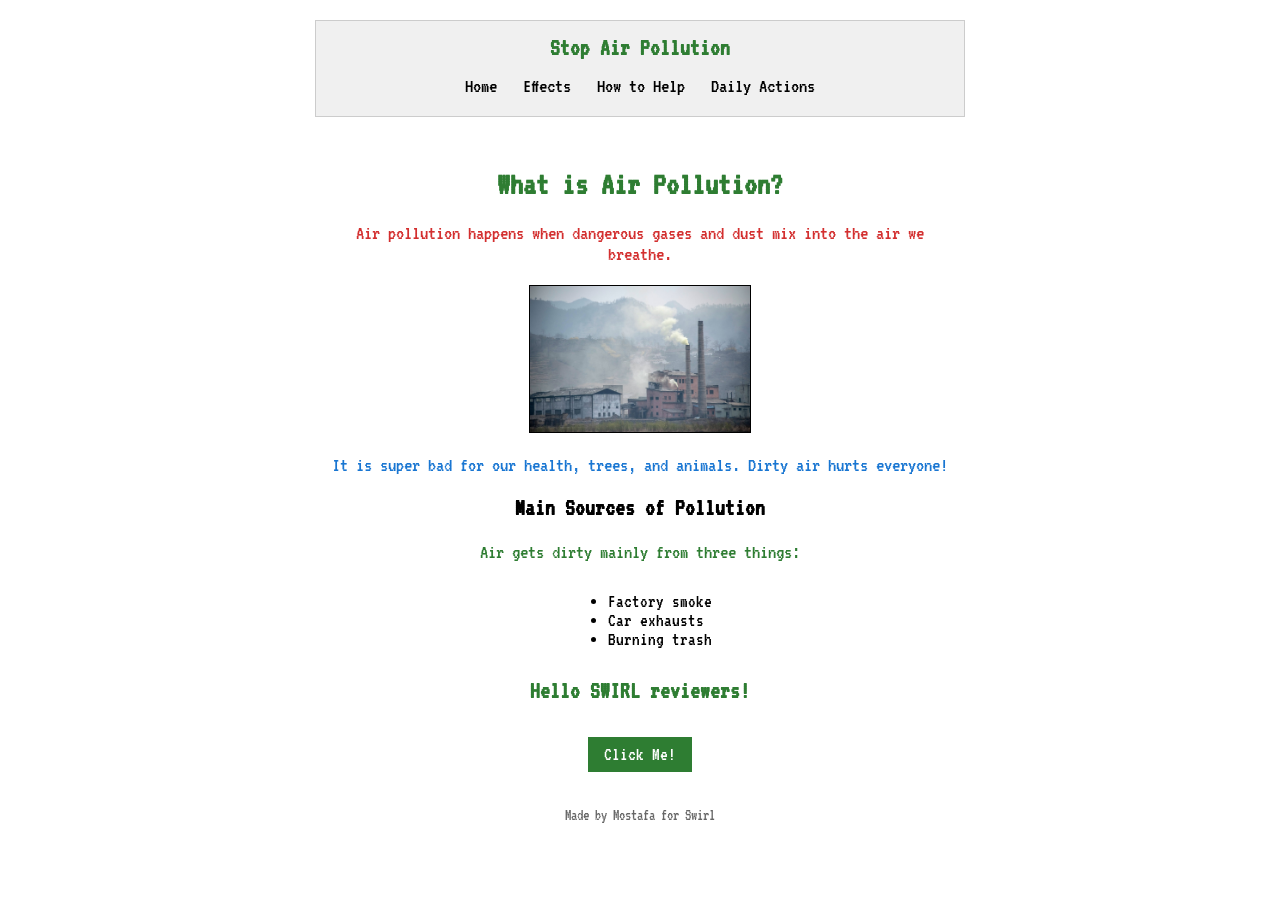
<file: index.html>
<!DOCTYPE html>
<html lang="en">
<head>
  <meta charset="UTF-8">
  <title>Stop Air Pollution</title>
  <link rel="icon" href="https://fav.farm/🌫️">
  <link rel="stylesheet" href="style.css">
</head>
<body>
  <aside>
    <h2>Stop Air Pollution</h2>
    <nav>
      <a href="index.html">Home</a>
      <a href="effects.html">Effects</a>
      <a href="help.html">How to Help</a>
      <a href="daily-actions.html">Daily Actions</a>
    </nav>
  </aside>

  <main>
    <h1>What is Air Pollution?</h1>
    <p class="p-status">Air pollution happens when dangerous gases and dust mix into the air we breathe.</p>
    
    <img src="airpollution.jpeg" alt="air pollution image">

    <p class="p-display">It is super bad for our health, trees, and animals. Dirty air hurts everyone!</p>

    <h2>Main Sources of Pollution</h2>
    <p class="p-vibe">Air gets dirty mainly from three things:</p>

    <ul>
      <li>Factory smoke</li>
      <li>Car exhausts</li>
      <li>Burning trash</li>
    </ul>

    <p class="reviewer-msg">Hello SWIRL reviewers!</p>
    <button onclick="alert('Protect our air!')">Click Me!</button>
  </main>

  <footer>
    <p>Made by Mostafa for Swirl</p>
  </footer>
</body>
</html>
</file>
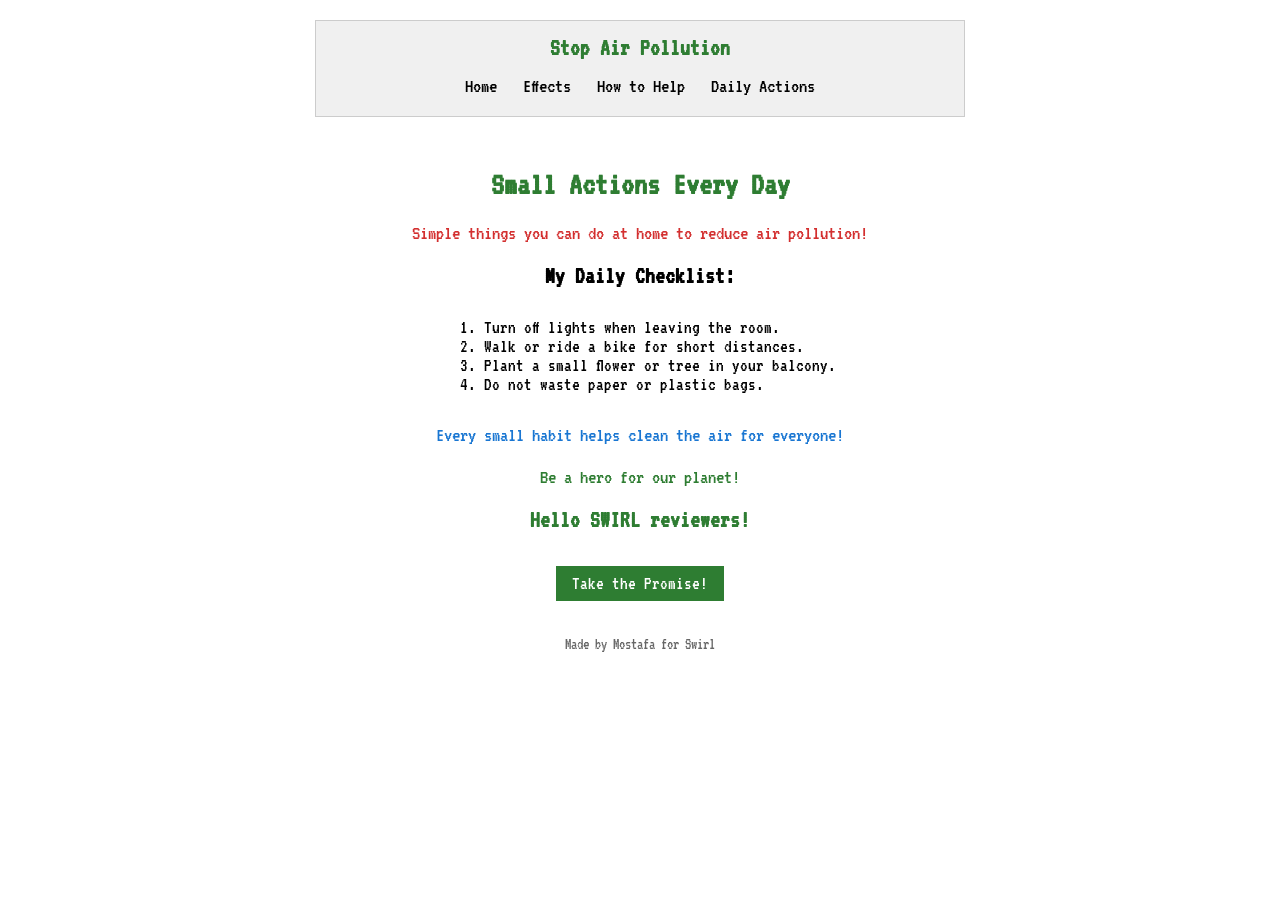
<file: daily-actions.html>
<!DOCTYPE html>
<html lang="en">
<head>
  <meta charset="UTF-8">
  <title>Daily Actions</title>
  <link rel="icon" href="https://fav.farm/🚲">
  <link rel="stylesheet" href="style.css">
</head>
<body>
  <aside>
    <h2>Stop Air Pollution</h2>
    <nav>
      <a href="index.html">Home</a>
      <a href="effects.html">Effects</a>
      <a href="help.html">How to Help</a>
      <a href="daily-actions.html">Daily Actions</a>
    </nav>
  </aside>

  <main>
    <h1>Small Actions Every Day</h1>
    <p class="p-status">Simple things you can do at home to reduce air pollution!</p>

    <h2>My Daily Checklist:</h2>
    <ol>
      <li>Turn off lights when leaving the room.</li>
      <li>Walk or ride a bike for short distances.</li>
      <li>Plant a small flower or tree in your balcony.</li>
      <li>Do not waste paper or plastic bags.</li>
    </ol>

    <p class="p-display">Every small habit helps clean the air for everyone!</p>
    <p class="p-vibe">Be a hero for our planet!</p>

    <p class="reviewer-msg">Hello SWIRL reviewers!</p>
    <button onclick="alert('I promise to keep the air clean!')">Take the Promise!</button>
  </main>

  <footer>
    <p>Made by Mostafa for Swirl</p>
  </footer>
</body>
</html>
</file>
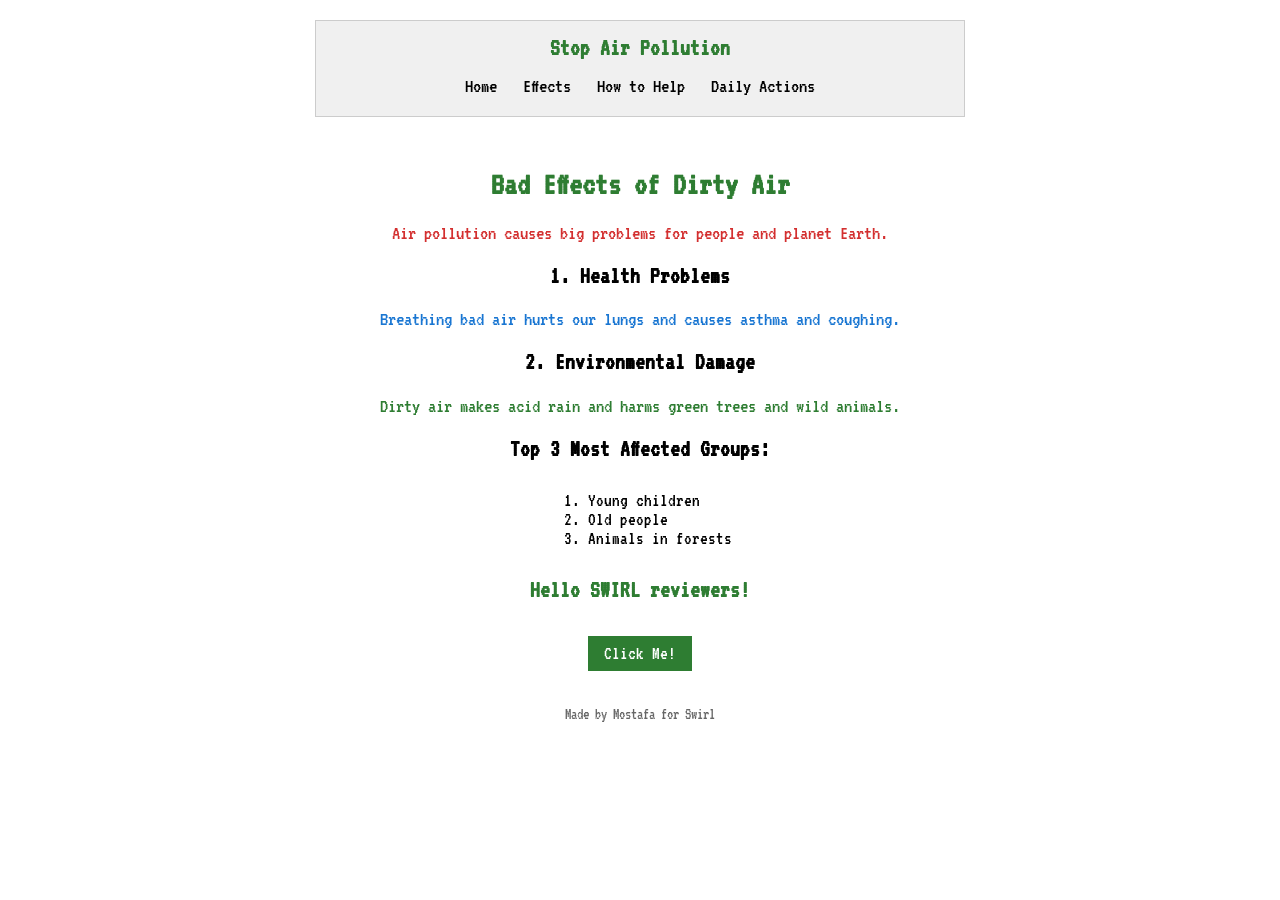
<file: effects.html>
<!DOCTYPE html>
<html lang="en">
<head>
  <meta charset="UTF-8">
  <title>Effects of Pollution</title>
  <link rel="icon" href="https://fav.farm/⚠️">
  <link rel="stylesheet" href="style.css">
</head>
<body>
  <aside>
    <h2>Stop Air Pollution</h2>
    <nav>
      <a href="index.html">Home</a>
      <a href="effects.html">Effects</a>
      <a href="help.html">How to Help</a>
      <a href="daily-actions.html">Daily Actions</a>
    </nav>
  </aside>

  <main>
    <h1>Bad Effects of Dirty Air</h1>
    <p class="p-status">Air pollution causes big problems for people and planet Earth.</p>

    <h2>1. Health Problems</h2>
    <p class="p-display">Breathing bad air hurts our lungs and causes asthma and coughing.</p>

    <h2>2. Environmental Damage</h2>
    <p class="p-vibe">Dirty air makes acid rain and harms green trees and wild animals.</p>

    <h2>Top 3 Most Affected Groups:</h2>
    <ol>
      <li>Young children</li>
      <li>Old people</li>
      <li>Animals in forests</li>
    </ol>

    <p class="reviewer-msg">Hello SWIRL reviewers!</p>
    <button onclick="alert('Learn more and protect your health!')">Click Me!</button>
  </main>

  <footer>
    <p>Made by Mostafa for Swirl</p>
  </footer>
</body>
</html>
</file>
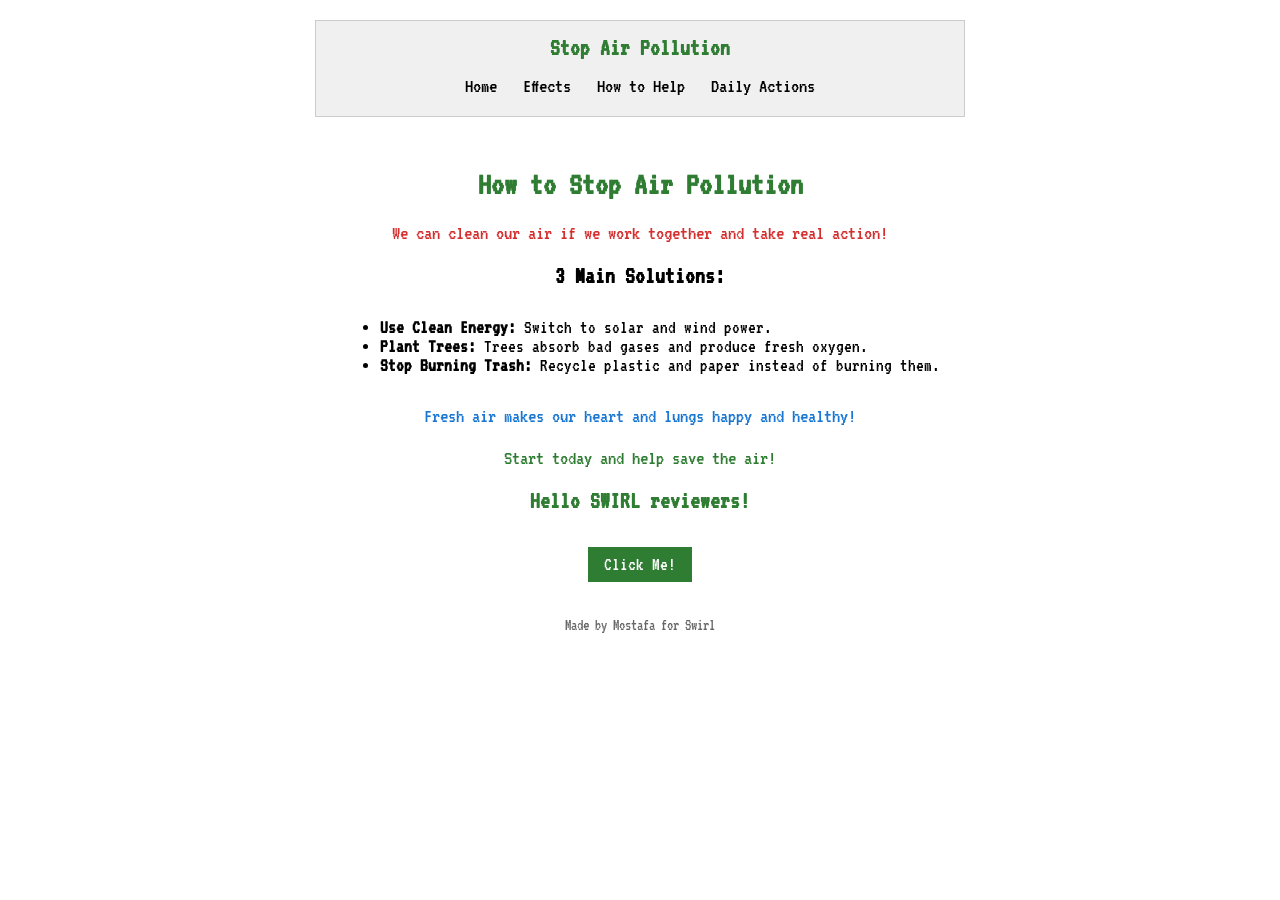
<file: help.html>
<!DOCTYPE html>
<html lang="en">
<head>
  <meta charset="UTF-8">
  <title>How to Help</title>
  <link rel="icon" href="https://fav.farm/🌱">
  <link rel="stylesheet" href="style.css">
</head>
<body>
  <aside>
    <h2>Stop Air Pollution</h2>
    <nav>
      <a href="index.html">Home</a>
      <a href="effects.html">Effects</a>
      <a href="help.html">How to Help</a>
      <a href="daily-actions.html">Daily Actions</a>
    </nav>
  </aside>

  <main>
    <h1>How to Stop Air Pollution</h1>
    <p class="p-status">We can clean our air if we work together and take real action!</p>

    <h2>3 Main Solutions:</h2>
    <ul>
      <li><strong>Use Clean Energy:</strong> Switch to solar and wind power.</li>
      <li><strong>Plant Trees:</strong> Trees absorb bad gases and produce fresh oxygen.</li>
      <li><strong>Stop Burning Trash:</strong> Recycle plastic and paper instead of burning them.</li>
    </ul>

    <p class="p-display">Fresh air makes our heart and lungs happy and healthy!</p>
    <p class="p-vibe">Start today and help save the air!</p>

    <p class="reviewer-msg">Hello SWIRL reviewers!</p>
    <button onclick="alert('Thanks for helping clean the air!')">Click Me!</button>
  </main>

  <footer>
    <p>Made by Mostafa for Swirl</p>
  </footer>
</body>
</html>
</file>
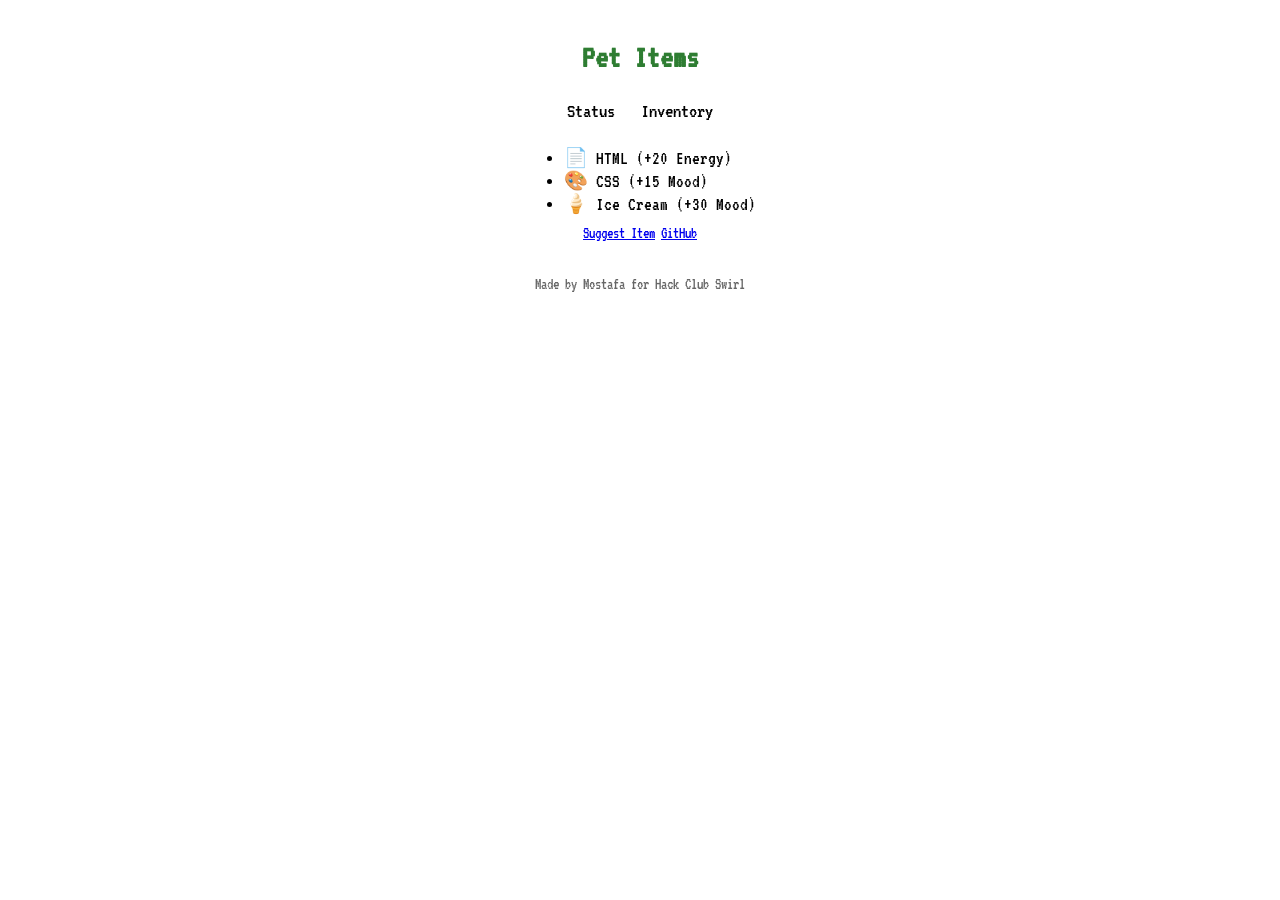
<file: inventory.html>
<!DOCTYPE html>
<html lang="en">
<head>
  <meta charset="UTF-8">
  <link rel="icon" href="https://fav.farm/🎒">
  <title>Tamagotchi Inventory</title>
  <link rel="stylesheet" href="style.css">
</head>
<body>
  <header>
    <h1>Pet Items</h1>
    <nav>
      <a href="index.html" class="nav-btn">Status</a>
      <a href="inventory.html" class="nav-btn">Inventory</a>
    </nav>
  </header>

  <main>
    <ul class="items">
      <li onclick="feedPet('html', 20, 'energy')">📄 HTML (+20 Energy)</li>
      <li onclick="feedPet('css', 15, 'mood')">🎨 CSS (+15 Mood)</li>
      <li onclick="feedPet('icecream', 30, 'mood')">🍦 Ice Cream (+30 Mood)</li>
    </ul>

    <div class="links">
      <a href="mailto:">Suggest Item</a>
      <a href="https://github.com/assem218" target="_blank">GitHub</a>
    </div>
  </main>

  <footer>
    <p>Made by Mostafa for Hack Club Swirl</p>
  </footer>

  <script>
    function feedPet(item, amount, stat) {
      localStorage.setItem('lastItem', item);
      localStorage.setItem('lastAmount', amount);
      localStorage.setItem('lastStat', stat);
      window.location.href = 'index.html';
    }
  </script>
</body>
</html>
</file>
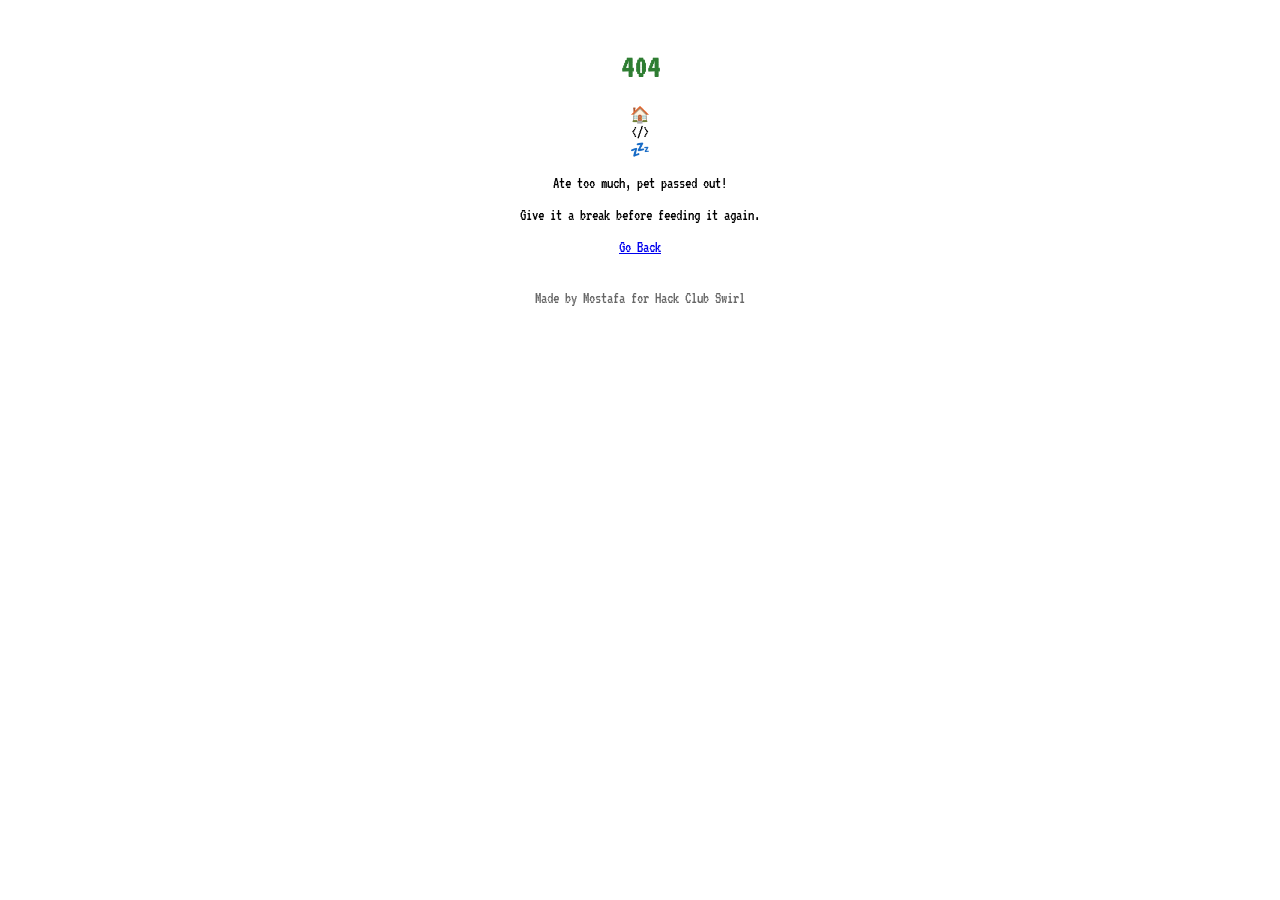
<file: Overfed.html>
<!DOCTYPE html>
<html lang="en">
<head>
  <meta charset="UTF-8">
  <link rel="icon" href="https://fav.farm/😴">
  <title>404 Overfed</title>
  <link rel="stylesheet" href="style.css">
</head>
<body>
  <main>
    <h1>404</h1>
    <div class="pet">
      <div class="laptop laptop-sleeping">
        <div class="laptop-screen">
          <div class="screen-house">🏠</div>
          <div class="screen-code">&lt;/&gt;</div>
        </div>
        <div class="laptop-base"></div>
      </div>
      <div class="sleep-zzz show">💤</div>
    </div>
    <p class="p-energy">Ate too much, pet passed out!</p>
    <p>Give it a break before feeding it again.</p>
    <a href="index.html" class="nav-btn">Go Back</a>
  </main>

  <footer>
    <p>Made by Mostafa for Hack Club Swirl</p>
  </footer>
</body>
</html>
</file>
<file: style.css>
@import url('https://fonts.googleapis.com/css2?family=VT323&display=swap');

body {
  font-family: 'VT323', monospace;
  background-color: #ffffff;
  color: #000000;
  margin: 0;
  padding: 20px;
  text-align: center;
  max-width: 650px;
  margin: 0 auto;
}

aside {
  background: #f0f0f0;
  padding: 15px;
  border: 1px solid #ccc;
  margin-bottom: 20px;
  text-align: center;
}

aside h2 {
  margin: 0 0 10px 0;
  color: #2e7d32;
}

nav a {
  display: inline-block;
  margin: 0 5px;
  color: #000;
  text-decoration: none;
  font-size: 1.3rem;
  padding: 5px;
}

nav a:hover {
  background: #2e7d32;
  color: #fff;
}

nav a:active {
  color: #1b5e20;
}

main {
  padding: 10px;
  text-align: center;
}

h1 {
  color: #2e7d32;
}

.p-status {
  color: #d32f2f;
  font-size: 1.3rem;
}

.p-display {
  color: #1976d2;
  font-size: 1.3rem;
}

.p-vibe {
  color: #2e7d32;
  font-size: 1.3rem;
}

.reviewer-msg {
  color: #2e7d32;
  font-size: 1.5rem;
  font-weight: bold;
  margin-top: 20px;
}

ul, ol {
  font-size: 1.2rem;
  display: inline-block;
  text-align: left;
  margin: 10px auto;
}

img {
  width: 220px;
  border: 1px solid #000;
  margin: 15px auto;
  display: block;
}

button {
  background: #2e7d32;
  color: #fff;
  border: none;
  padding: 8px 16px;
  font-family: 'VT323', monospace;
  font-size: 1.2rem;
  cursor: pointer;
  margin-top: 10px;
}

button:hover {
  background: #000;
}

button:active {
  background: #555;
}

footer {
  margin-top: 25px;
  color: #666;
  font-size: 1rem;
  text-align: center;
}
</file>
